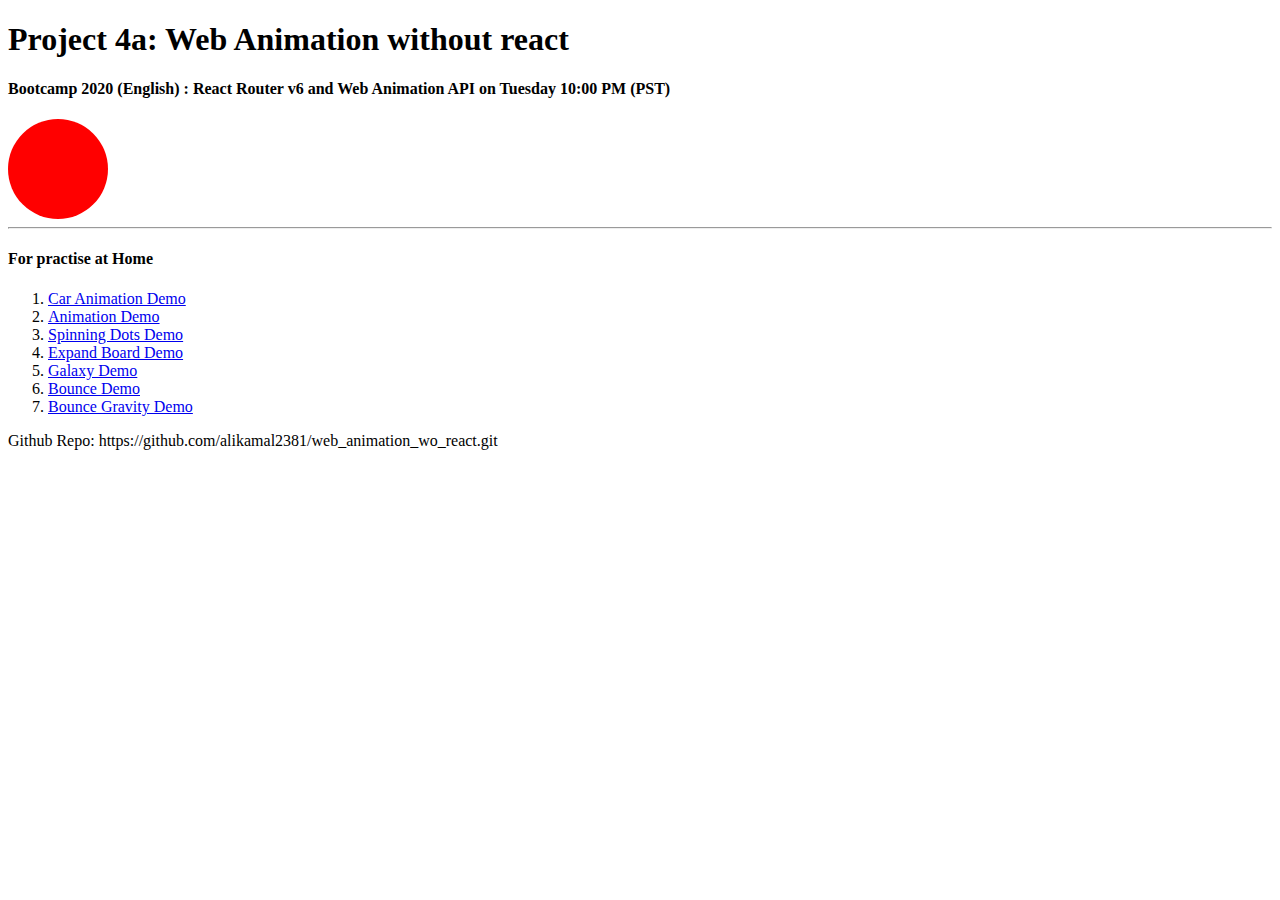
<file: index.html>
<!DOCTYPE html>
<html lang="en">
  <head>
    <meta charset="UTF-8" />
    <meta name="viewport" content="width=device-width, initial-scale=1.0" />
    <title>Web Animation without React</title>

    <!-- css file -->
    <link rel="stylesheet" href="styles.css" />
  </head>
  <body>
    <h1>Project 4a: Web Animation without react</h1>
    <h4>
      Bootcamp 2020 (English) : React Router v6 and Web Animation API on Tuesday
      10:00 PM (PST)
    </h4>
    <div class="shape"></div>

    <hr />
    <h4>
      For practise at Home
    </h4>
    <div class="homework">
      <ol>
        <li><a href="car.html">Car Animation Demo</a></li>
        <li><a href="animation.html">Animation Demo</a></li>
        <li><a href="spining.html">Spinning Dots Demo</a></li>
        <li><a href="expandboard.html">Expand Board Demo</a></li>
        <li><a href="galaxy.html">Galaxy Demo</a></li>
        <li><a href="bounce.html">Bounce Demo</a></li>
        <li><a href="bounce_gravity.html">Bounce Gravity Demo</a></li>
      </ol>
    </div>
    <div>
      Github Repo: https://github.com/alikamal2381/web_animation_wo_react.git
    </div>
  </body>
  <!-- js file -->
  <script src="script.js"></script>
  <script src="web-animations.js"></script>
</html>
</file>
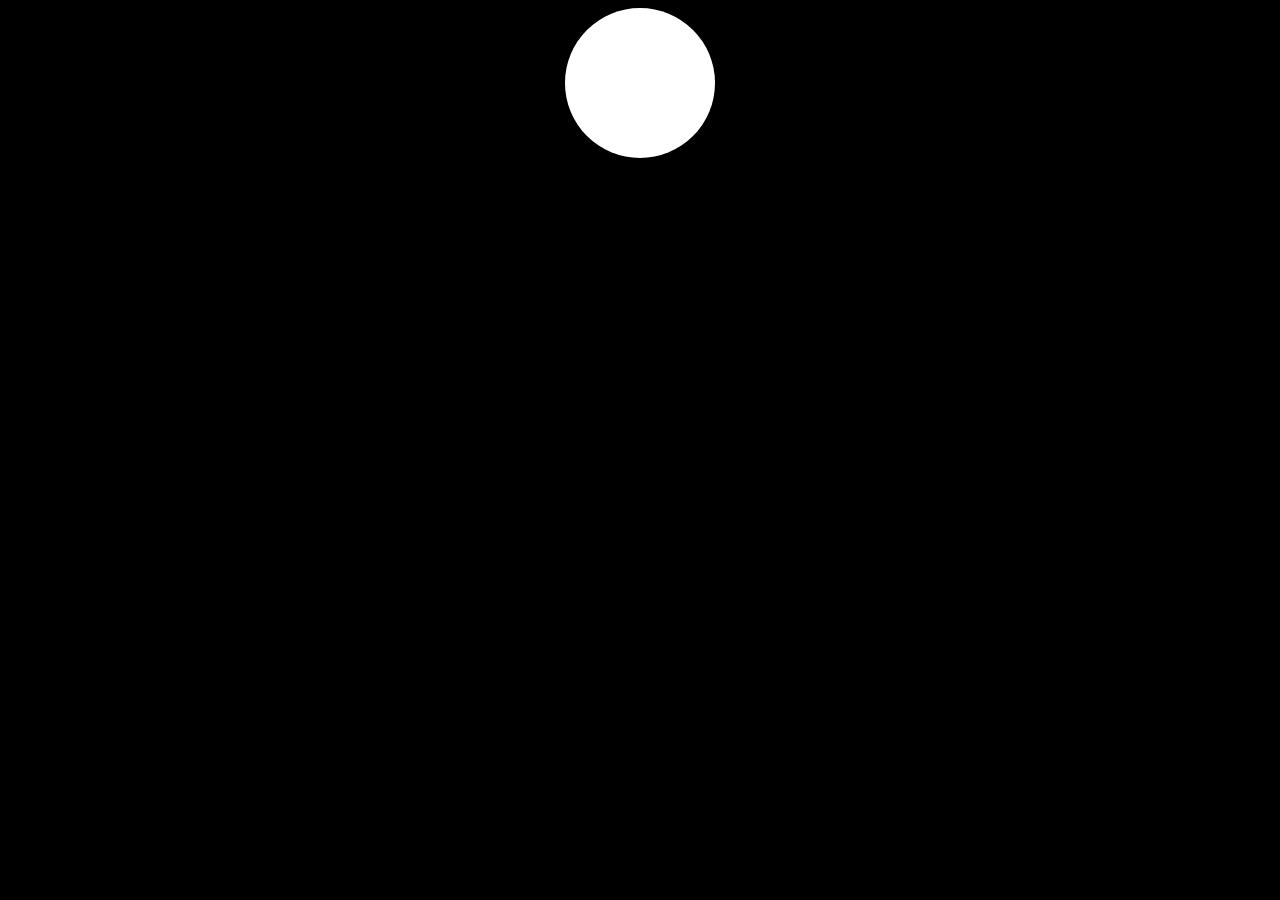
<file: bounce.html>
<!DOCTYPE html>
<html lang="en">
  <head>
    <meta charset="UTF-8" />
    <meta name="viewport" content="width=device-width, initial-scale=1.0" />
    <title>Web Animation API</title>
    <style>
      body {
        background-color: black;
        display: flex;
        justify-content: center;
      }
      .circle {
        width: 150px;
        height: 150px;
        border-radius: 100%;
        background-color: white;
      }
    </style>
  </head>
  <body>
    <div class="circle"></div>
    <script>
      document.querySelector(".circle").animate(
        [
          {
            transform: "translateY(0)",
            background: "red",
            background: "yellow",
          },
          {
            transform: "translateY(350px)",
            background: "blue",
          },
        ],
        {
          duration: 1000,
          iterations: Infinity,
          direction: "alternate",
          easing: "ease-in-out",
        }
      );
    </script>
  </body>
</html>
</file>
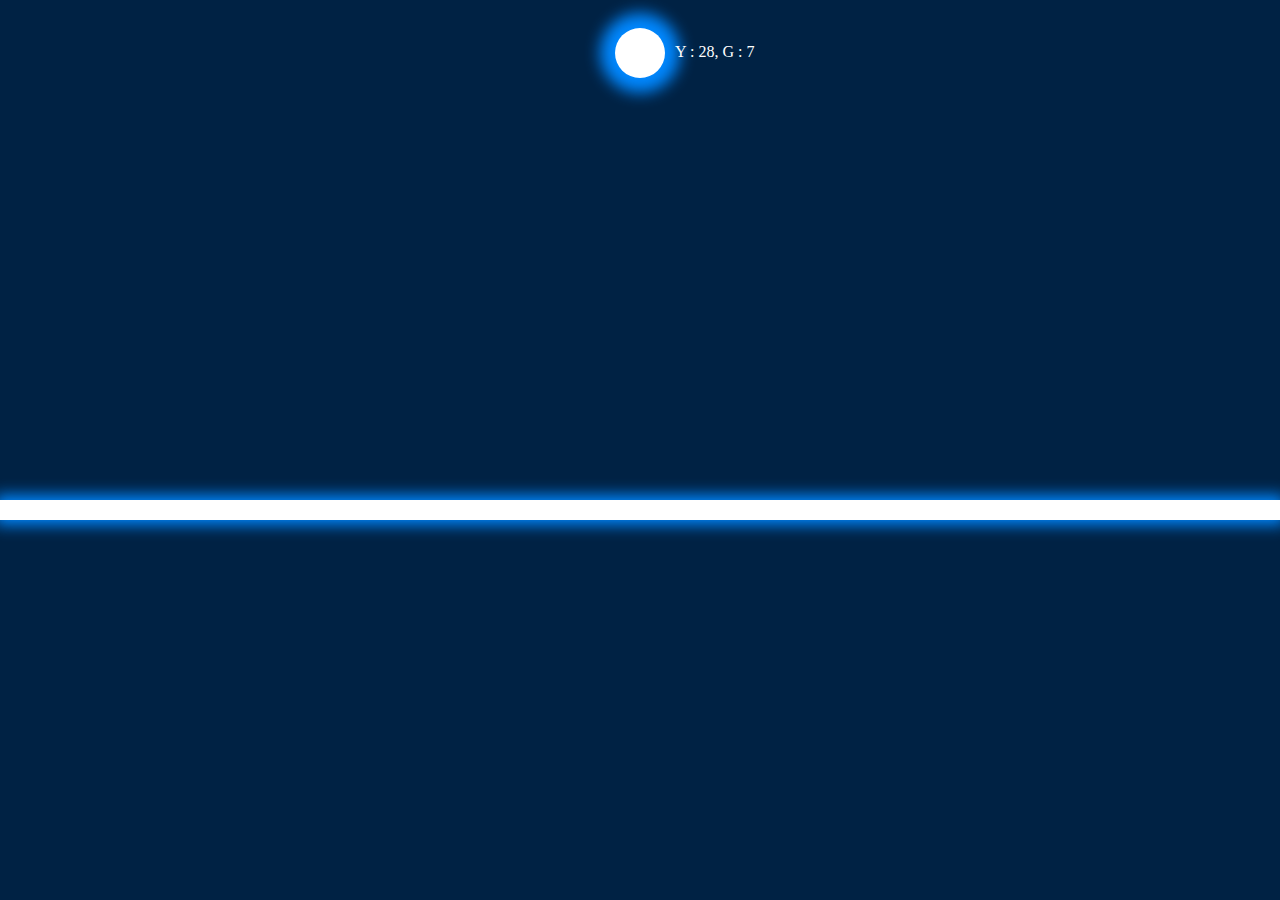
<file: bounce_gravity.html>
<!DOCTYPE html>
<html lang="en">
  <head>
    <meta charset="UTF-8" />
    <meta name="viewport" content="width=device-width, initial-scale=1.0" />
	<link rel="stylesheet" href="custom.css" />
    <title>Bounce Gravity</title>
  </head>
  <body>
    <div class="ball">
		<span class="info">Y : 0, G : 0</span>
	</div>
	<div class="floor"></div>
	
    <script src="gravity.js"></script>
  </body>
</html>
</file>
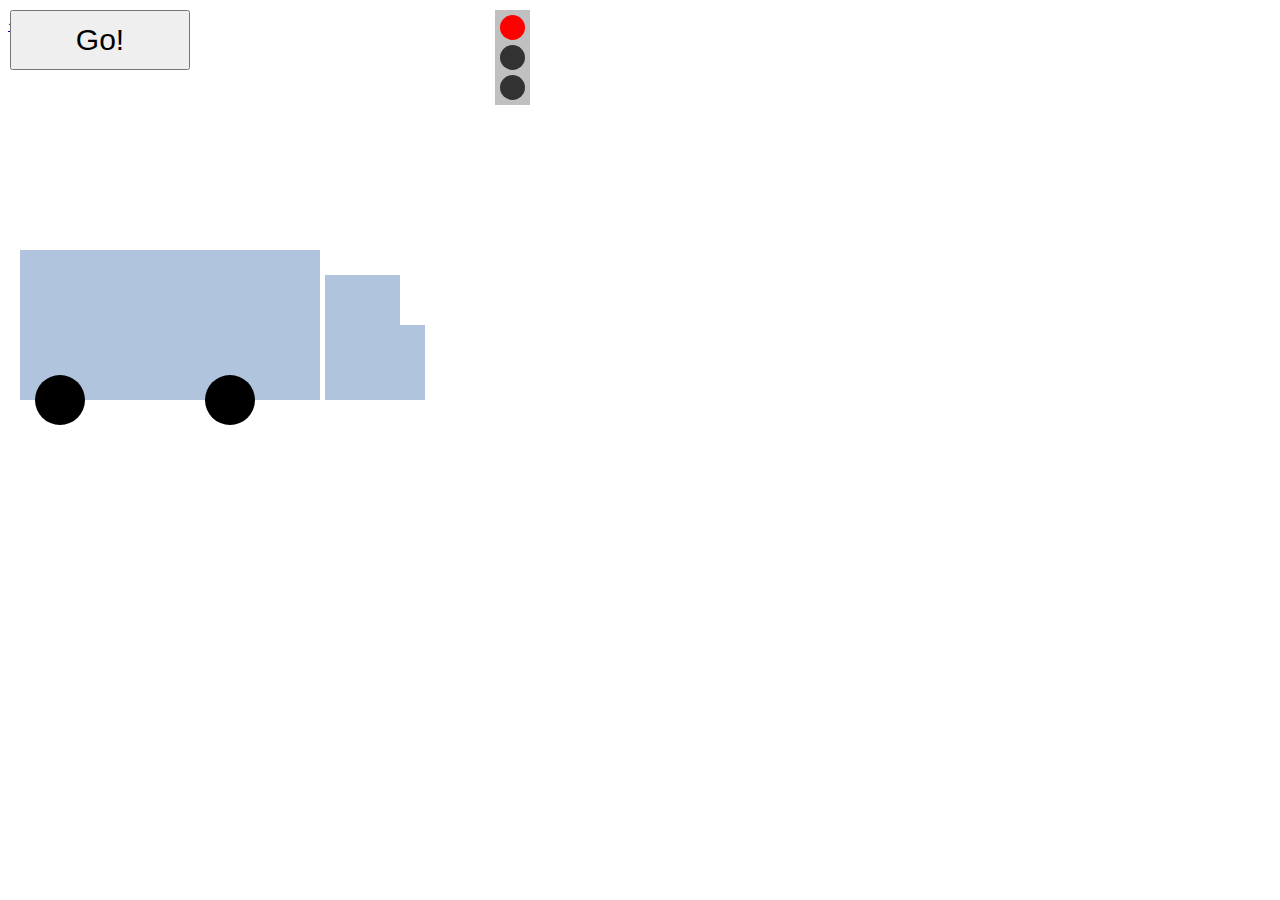
<file: car.html>
<!--
/*
 * Copyright 2013 Google Inc. All Rights Reserved.
 *
 * Licensed under the Apache License, Version 2.0 (the "License");
 * you may not use this file except in compliance with the License.
 * You may obtain a copy of the License at
 *
 *     http://www.apache.org/licenses/LICENSE-2.0
 *
 * Unless required by applicable law or agreed to in writing, software
 * distributed under the License is distributed on an "AS IS" BASIS,
 * WITHOUT WARRANTIES OR CONDITIONS OF ANY KIND, either express or implied.
 * See the License for the specific language governing permissions and
 * limitations under the License.
 */
-->

<!DOCTYPE html>
<style>
  .car {
    position: absolute;
    background-color: LightSteelBlue;
    left: 10px;
  }

  .light {
    left: 5px;
    width: 25px;
    height: 25px;
    position: absolute;
    border-radius: 100%;
  }

  .block {
    position: absolute;
    background-color: lightsteelblue;
  }

  .wheel {
    position: absolute;
    border-radius: 100%;
    top: 325px;
    height: 50px;
    width: 50px;
    background-color: black;
  }

  .button {
    position: absolute;
    top: 10px;
    left: 10px;
    height: 2em;
    width: 6em;
    text-align: center;
    font-size: 30px;
  }

  .button:hover {
    background-color: green;
  }

  #redLight {
    top: 5px;
    background-color: red;
  }

  #orangeLight {
    top: 35px;
    background-color: rgb(50, 50, 50);
  }

  #greenLight {
    top: 65px;
    background-color: rgb(50, 50, 50);
  }

  #trafficLight {
    position: absolute;
    top: 10px;
    left: 495px;
    width: 35px;
    height: 95px;
    background-color: rgb(192, 192, 192);
  }

  #carA {
    top: 200px;
    left: 10px;
    width: 300px;
    height: 150px;
  }

  #carB {
    top: 275px;
    left: 315px;
    width: 100px;
    height: 75px;
  }

  #carC {
    top: 225px;
    left: 315px;
    width: 75px;
    height: 50px;
  }

  #wheelA {
    left: 25px;
  }

  #wheelB {
    left: 195px;
  }
</style>

<body>
  <p><a href="index.html"><<< Back to main page</a></p>
  <div id="trafficLight">
    <div id="redLight" class="light"></div>
    <div id="orangeLight" class="light"></div>
    <div id="greenLight" class="light"></div>
  </div>
  <div class="car">
    <div id="carA" class="block"></div>
    <div id="carB" class="block"></div>
    <div id="carC" class="block"></div>
    <div id="wheelA" class="wheel"></div>
    <div id="wheelB" class="wheel"></div>
  </div>
  <button id="buttonA" class="button">Go!</button>
</body>

<script src="web-animations.js"></script>
<script>
  "use strict";
  var lightOff = "rgb(50,50,50)";

  var carAnimation = new SeqGroup([
    new ParGroup(
      [
        new Animation(
          document.querySelector("#redLight"),
          { backgroundColor: lightOff },
          { duration: 0.5 }
        ),
        new Animation(
          document.querySelector("#greenLight"),
          { backgroundColor: "green" },
          { duration: 0.5 }
        ),
      ],
      {}
    ),
    new Animation(
      document.querySelector(".car"),
      { left: "100%" },
      { duration: 3, easing: "ease-in" }
    ),
    new ParGroup(
      [
        new Animation(
          document.querySelector("#greenLight"),
          { backgroundColor: lightOff },
          { duration: 0.5 }
        ),
        new Animation(
          document.querySelector("#orangeLight"),
          { backgroundColor: "rgb(255,165,0)" },
          { duration: 0.5 }
        ),
      ],
      { delay: 0.25 }
    ),
    new ParGroup(
      [
        new Animation(
          document.querySelector("#orangeLight"),
          { backgroundColor: lightOff },
          { duration: 0.5 }
        ),
        new Animation(
          document.querySelector("#redLight"),
          { backgroundColor: "red" },
          { duration: 0.5 }
        ),
      ],
      { delay: 0.25 }
    ),
    new Animation(
      document.querySelector(".car"),
      [{ left: "-500px" }, { left: "10px" }],
      { duration: 2, easing: "ease-out" }
    ),
  ]);

  document.querySelector("#buttonA").addEventListener(
    "mousedown",
    function () {
      document.timeline.play(carAnimation);
    },
    false
  );
</script>
</file>
<file: styles.css>
.shape {
  background: red;
  width: 100px;
  height: 100px;
  border-radius: 50%;
}
</file>
<file: custom.css>
body {
  margin: 0;
  background-color: #024;
  color: white;
  height: 100vh;
  position: relative;
}

.ball {
  background-color: white;
  width: 50px;
  height: 50px;
  position: absolute;
  border-radius: 50%;
  box-shadow: 0 0 15px 15px #08f;
  left: 50%;
  transform: translateX(-50%);
}
.info {
  position: absolute;
  width: 200px;
  top: 15px;
  left: 60px;
}

.floor {
  background-color: white;
  width: 100%;
  height: 20px;
  position: absolute;
  top: 500px;
  box-shadow: 0 0 15px 5px #08f;
}
</file>
